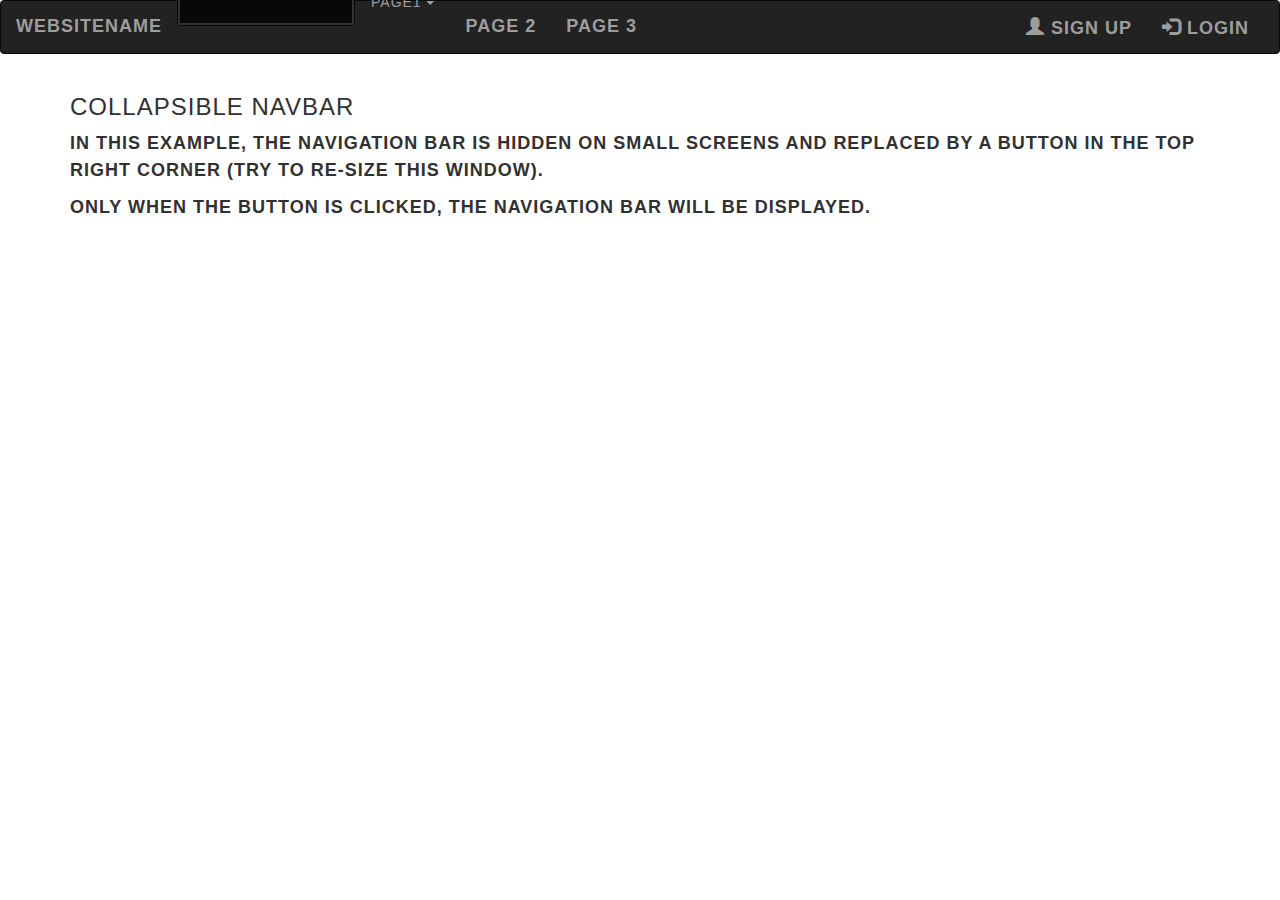
<file: Bootstrap/index.html>
﻿<!DOCTYPE html>
<html lang="en">
<head>
    <title>Bootstrap Case</title>
    <meta charset="utf-8">
    <meta name="viewport" content="width=device-width, initial-scale=1">
    <link rel="stylesheet" href="https://maxcdn.bootstrapcdn.com/bootstrap/3.3.7/css/bootstrap.min.css">
    <script src="https://ajax.googleapis.com/ajax/libs/jquery/3.1.1/jquery.min.js"></script>
    <script src="https://maxcdn.bootstrapcdn.com/bootstrap/3.3.7/js/bootstrap.min.js"></script>
    <link href="ButtonFronBackCss.css" rel="stylesheet" />
</head>
<body>

    <nav class="navbar navbar-inverse">
        <div class="container-fluid">
            <div class="navbar-header">
                <button type="button" class="navbar-toggle" data-toggle="collapse" data-target="#myNavbar">
                    <span class="icon-bar"></span>
                    <span class="icon-bar"></span>
                    <span class="icon-bar"></span>
                </button>
                <a class="navbar-brand" href="#">WebSiteName</a>
            </div>
            <div class="collapse navbar-collapse" id="myNavbar">
                <ul class="nav navbar-nav">
                    <li class="active">

                    <a href="#" class="btn">
                        <span class="text">Home</span>
                        <span class="flip-front">Front</span>
                        <span class="flip-back">Back</span>
                    </a>

                    </li>
                    <li class="dropdown">
                        <a class="dropdown-toggle btn" data-toggle="dropdown" href="#" >
                          Page1
                            <span class="caret"></span>
                        </a>
                        <ul class="dropdown-menu">
                            <li><a href="#">Page 1-1</a></li>
                            <li><a href="#">Page 1-2</a></li>
                            <li><a href="#">Page 1-3</a></li>
                        </ul>
                    </li>
                    <li><a href="#">Page 2</a></li>
                    <li><a href="#">Page 3</a></li>
                </ul>
                <ul class="nav navbar-nav navbar-right">
                    <li><a href="#"><span class="glyphicon glyphicon-user"></span> Sign Up</a></li>
                    <li><a href="#"><span class="glyphicon glyphicon-log-in"></span> Login</a></li>
                </ul>
            </div>
        </div>
    </nav>

    <div class="container">
        <h3>Collapsible Navbar</h3>
        <p>In this example, the navigation bar is hidden on small screens and replaced by a button in the top right corner (try to re-size this window).
        <p>Only when the button is clicked, the navigation bar will be displayed.</p>
    </div>

</body>
</html>
</file>
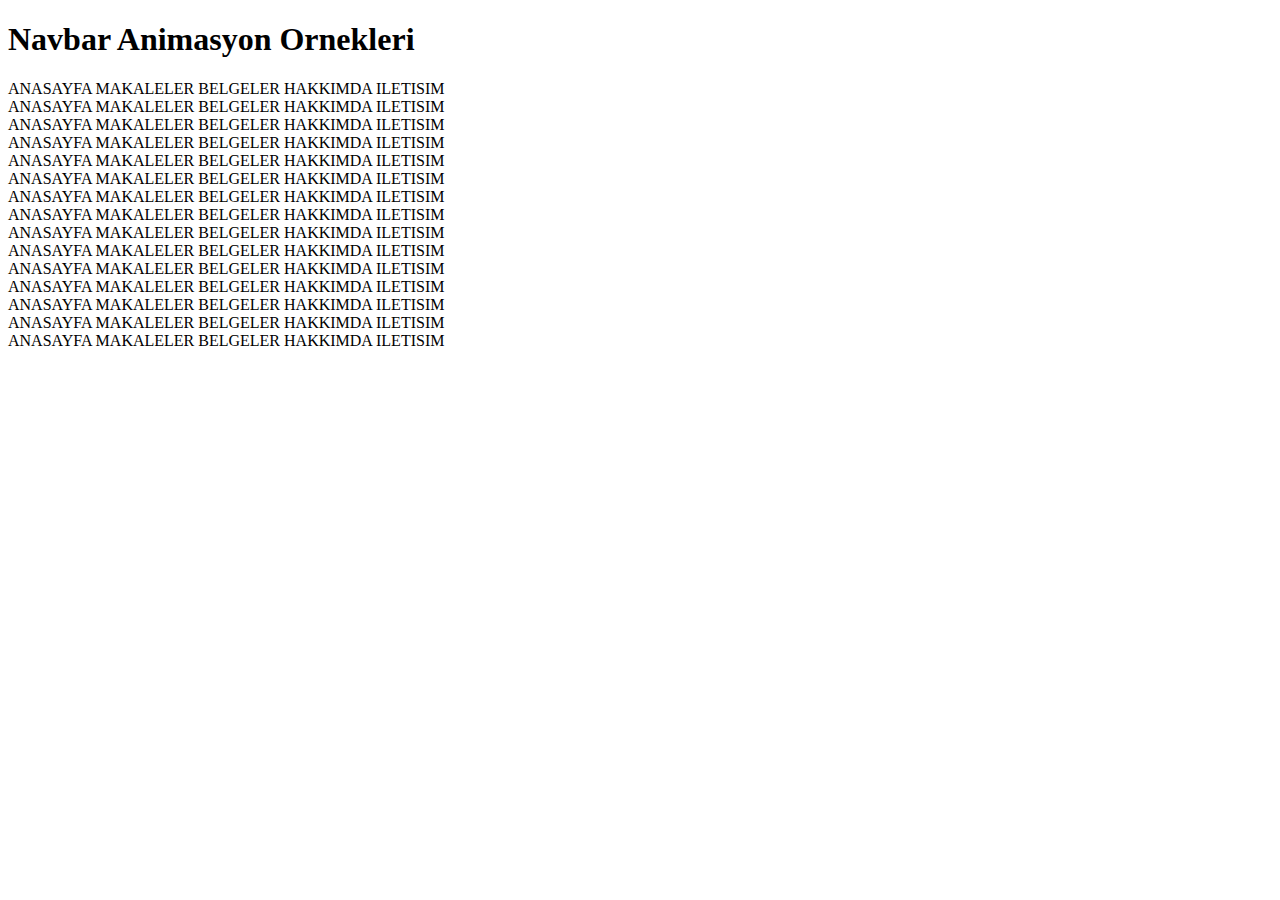
<file: navbaranimasyonları.html>
<!DOCTYPE html>
<html>
<head>
    <title></title>
	<meta charset="utf-8" />
    <style>
        @import 'https://fonts.googleapis.com/css?family=Raleway';
 </style>
</head>
<body>
    <header>
        <h1>
            Navbar Animasyon Ornekleri
        </h1>
       
    </header>
    <div class="container red topBotomBordersOut">
        <a>ANASAYFA</a>
        <a>MAKALELER</a>
        <a>BELGELER</a>
        <a>HAKKIMDA</a>
        <a>ILETISIM</a>
    </div>

    <div class="container purple topBotomBordersIn">
        <a>ANASAYFA</a>
        <a>MAKALELER</a>
        <a>BELGELER</a>
        <a>HAKKIMDA</a>
        <a>ILETISIM</a>
    </div>

    <div class="container indigo topLeftBorders">
        <a>ANASAYFA</a>
        <a>MAKALELER</a>
        <a>BELGELER</a>
        <a>HAKKIMDA</a>
        <a>ILETISIM</a>
    </div>

    <div class="container blue circleBehind">
        <a>ANASAYFA</a>
        <a>MAKALELER</a>
        <a>BELGELER</a>
        <a>HAKKIMDA</a>
        <a>ILETISIM</a>
    </div>

    <div class="container cyan brackets">
        <a>ANASAYFA</a>
        <a>MAKALELER</a>
        <a>BELGELER</a>
        <a>HAKKIMDA</a>
        <a>ILETISIM</a>
    </div>

    <div class="container teal borderYtoX">
        <a>ANASAYFA</a>
        <a>MAKALELER</a>
        <a>BELGELER</a>
        <a>HAKKIMDA</a>
        <a>ILETISIM</a>
    </div>

    <div class="container green borderXwidth">
        <a>ANASAYFA</a>
        <a>MAKALELER</a>
        <a>BELGELER</a>
        <a>HAKKIMDA</a>
        <a>ILETISIM</a>
    </div>

    <div class="container lightGreen pullDown">
        <a>ANASAYFA</a>
        <a>MAKALELER</a>
        <a>BELGELER</a>
        <a>HAKKIMDA</a>
        <a>ILETISIM</a>
    </div>

    <div class="container lime pullUp">
        <a>ANASAYFA</a>
        <a>MAKALELER</a>
        <a>BELGELER</a>
        <a>HAKKIMDA</a>
        <a>ILETISIM</a>
    </div>

    <div class="container yellow pullRight">
        <a>ANASAYFA</a>
        <a>MAKALELER</a>
        <a>BELGELER</a>
        <a>HAKKIMDA</a>
        <a>ILETISIM</a>
    </div>

    <div class="container amber pullLeft">
        <a>ANASAYFA</a>
        <a>MAKALELER</a>
        <a>BELGELER</a>
        <a>HAKKIMDA</a>
        <a>ILETISIM</a>
    </div>

    <div class="container orange pullUpDown">
        <a>ANASAYFA</a>
        <a>MAKALELER</a>
        <a>BELGELER</a>
        <a>HAKKIMDA</a>
        <a>ILETISIM</a>
    </div>

    <div class="container deepOrange pullRightLeft">
        <a>ANASAYFA</a>
        <a>MAKALELER</a>
        <a>BELGELER</a>
        <a>HAKKIMDA</a>
        <a>ILETISIM</a>
    </div>

    <div class="container brown highlightTextOut">
        <a alt="ANASAYFA">ANASAYFA</a>
        <a alt="MAKALELER">MAKALELER</a>
        <a alt="BELGELER">BELGELER</a>
        <a alt="HAKKIMDA">HAKKIMDA</a>
        <a alt="ILETISIM">ILETISIM</a>
    </div>

    <div class="container gray highlightTextIn">
        <a alt="ANASAYFA">ANASAYFA</a>
        <a alt="MAKALELER">MAKALELER</a>
        <a alt="BELGELER">BELGELER</a>
        <a alt="HAKKIMDA">HAKKIMDA</a>
        <a alt="ILETISIM">ILETISIM</a>
    </div>

   
</body>
</html>
</file>
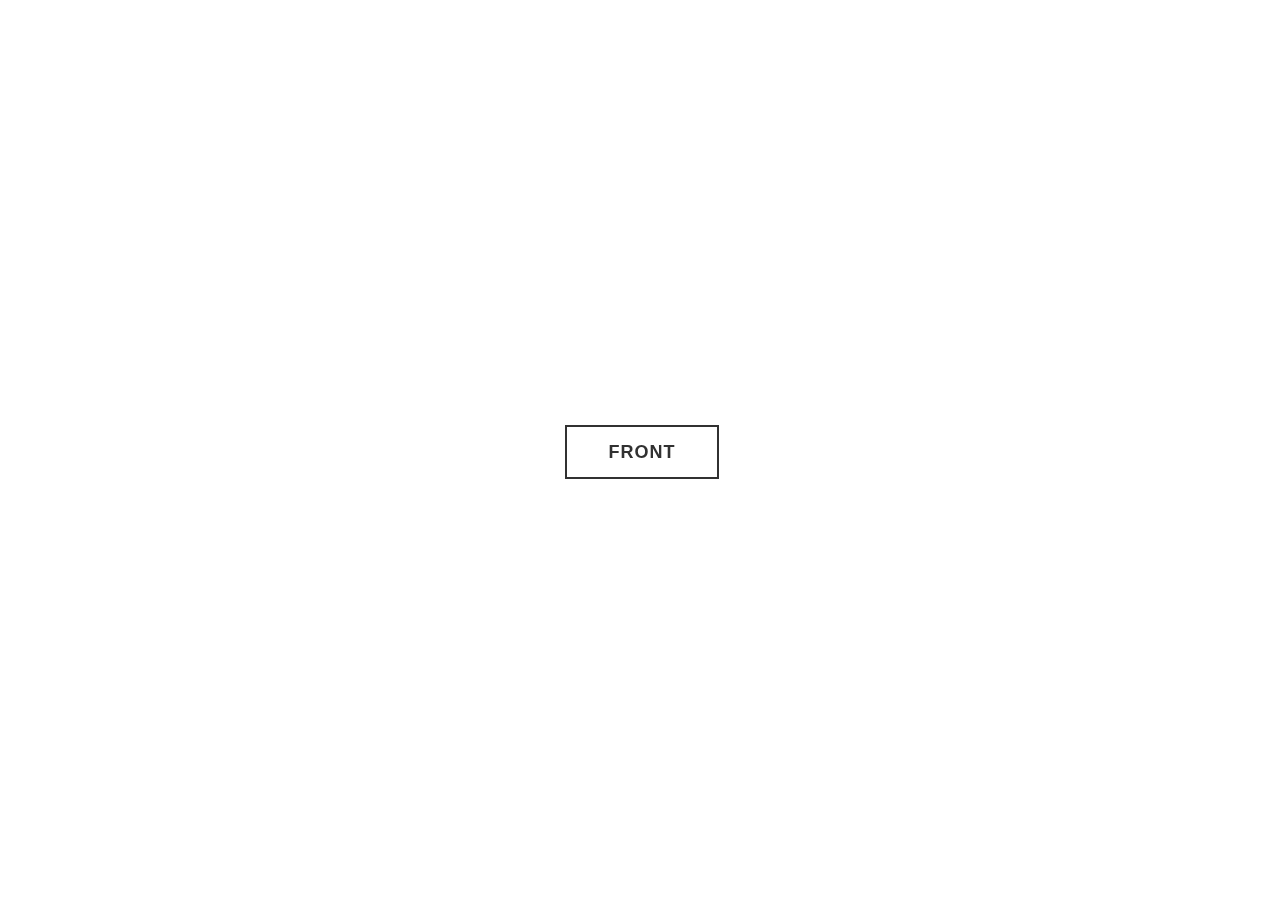
<file: Bootstrap/A_Deneme.html>
﻿<!DOCTYPE html>
<html>
<head>
    <title></title>
    <meta charset="utf-8" />
    <style>
        body {
            color: #313131;
            font-size: 18px;
            font-weight: 600;
            line-height: 1.5;
            letter-spacing: 1px;
            text-transform: uppercase;
            font-family: 'Raleway', sans-serif;
        }

        a {
            text-decoration: none;
            display: inline-block;
        }

        .btn {
            height: 50px;
            line-height: 50px;
            text-align: center;
            position: relative;
            position: absolute;
            left: 50%;
            top: 50%;
            transform: translate(-50%, -50%);
            -webkit-transition: all .3s ease-out;
            -o-transition: all .3s ease-out;
            transition: all .3s ease-out;
        }

        .text {
            padding: 0 50px;
            visibility: hidden;
        }

        .flip-front,
        .flip-back {
            position: absolute;
            left: 0;
            top: 0;
            width: 100%;
            height: 100%;
            -webkit-transform-style: flat;
            transform-style: flat;
            -webkit-transition: -webkit-transform .3s ease-out;
            -o-transition: -o-transform .3s ease-out;
            transition: transform .3s ease-out;
        }

        .flip-front {
            color: #313131;
            border: 2px solid #313131;
            background-color: transparent;
            -webkit-transform: rotateX(0deg) translateZ(25px);
            -ms-transform: rotateX(0deg) translateZ(25px);
            -o-transform: rotateX(0deg) translateZ(25px);
            transform: rotateX(0deg) translateZ(25px);
        }

        .flip-back {
            color: #fff;
            background-color: #313131;
            border: 2px solid #313131;
            -webkit-transform: rotateX(90deg) translateZ(25px);
            -ms-transform: rotateX(90deg) translateZ(25px);
            -o-transform: rotateX(90deg) translateZ(25px);
            transform: rotateX(90deg) translateZ(25px);
        }

        .btn:hover .flip-front {
            -webkit-transform: rotateX(-90deg) translateZ(25px);
            -ms-transform: rotateX(-90deg) translateZ(25px);
            -o-transform: rotateX(-90deg) translateZ(25px);
            transform: rotateX(-90deg) translateZ(25px);
        }

        .btn:hover .flip-back {
            -webkit-transform: rotateX(0deg) translateZ(25px);
            -ms-transform: rotateX(0deg) translateZ(25px);
            -o-transform: rotateX(0deg) translateZ(25px);
            transform: rotateX(0deg) translateZ(25px);
        }
    </style>
</head>
<body>
    <a href="#" class="btn">
        <span class="text">Text</span>
        <span class="flip-front">Front</span>
        <span class="flip-back">Back</span>
    </a>
</body>
</html>
</file>
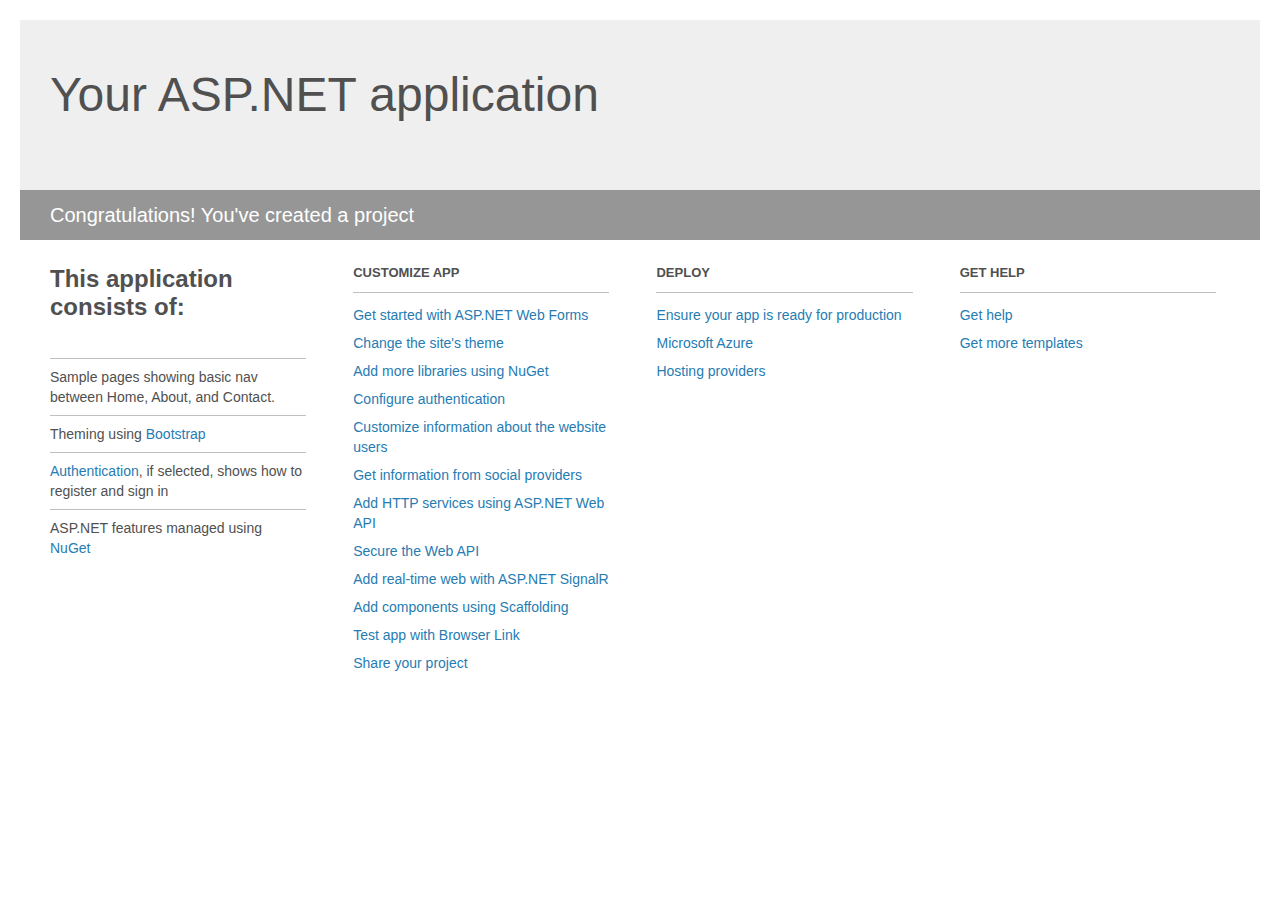
<file: Bootstrap/Project_Readme.html>
﻿<!DOCTYPE html>
<html lang="en">
<head>
    <meta charset="utf-8" />
    <title>Your ASP.NET application</title>
    <style>
        body {
            background: #fff;
            color: #505050;
            font: 14px 'Segoe UI', tahoma, arial, helvetica, sans-serif;
            margin: 20px;
            padding: 0;
        }

        #header {
            background: #efefef;
            padding: 0;
        }

        h1 {
            font-size: 48px;
            font-weight: normal;
            margin: 0;
            padding: 0 30px;
            line-height: 150px;
        }

        p {
            font-size: 20px;
            color: #fff;
            background: #969696;
            padding: 0 30px;
            line-height: 50px;
        }

        #main {
            padding: 5px 30px;
        }

        .section {
            width: 21.7%;
            float: left;
            margin: 0 0 0 4%;
        }

            .section h2 {
                font-size: 13px;
                text-transform: uppercase;
                margin: 0;
                border-bottom: 1px solid silver;
                padding-bottom: 12px;
                margin-bottom: 8px;
            }

            .section.first {
                margin-left: 0;
            }

                .section.first h2 {
                    font-size: 24px;
                    text-transform: none;
                    margin-bottom: 25px;
                    border: none;
                }

                .section.first li {
                    border-top: 1px solid silver;
                    padding: 8px 0;
                }

            .section.last {
                margin-right: 0;
            }

        ul {
            list-style: none;
            padding: 0;
            margin: 0;
            line-height: 20px;
        }

        li {
            padding: 4px 0;
        }

        a {
            color: #267cb2;
            text-decoration: none;
        }

            a:hover {
                text-decoration: underline;
            }
    </style>
</head>
<body>

    <div id="header">
        <h1>Your ASP.NET application</h1>
        <p>Congratulations! You've created a project</p>
    </div>

    <div id="main">
        <div class="section first">
            <h2>This application consists of:</h2>
            <ul>
                <li>Sample pages showing basic nav between Home, About, and Contact.</li>
                <li>Theming using <a href="http://go.microsoft.com/fwlink/?LinkID=615519">Bootstrap</a></li>
                <li><a href="http://go.microsoft.com/fwlink/?LinkID=615520">Authentication</a>, if selected, shows how to register and sign in</li>
                <li>ASP.NET features managed using <a href="http://go.microsoft.com/fwlink/?LinkID=615521">NuGet</a></li>
            </ul>
        </div>

        <div class="section">
            <h2>Customize app</h2>
            <ul>
                <li><a href="http://go.microsoft.com/fwlink/?LinkID=615522">Get started with ASP.NET Web Forms</a></li>
                <li><a href="http://go.microsoft.com/fwlink/?LinkID=615523">Change the site's theme</a></li>
                <li><a href="http://go.microsoft.com/fwlink/?LinkID=615524">Add more libraries using NuGet</a></li>
                <li><a href="http://go.microsoft.com/fwlink/?LinkID=615525">Configure authentication</a></li>
                <li><a href="http://go.microsoft.com/fwlink/?LinkID=615526">Customize information about the website users</a></li>
                <li><a href="http://go.microsoft.com/fwlink/?LinkID=615527">Get information from social providers</a></li>
                <li><a href="http://go.microsoft.com/fwlink/?LinkID=615528">Add HTTP services using ASP.NET Web API</a></li>
                <li><a href="http://go.microsoft.com/fwlink/?LinkID=615529">Secure the Web API</a></li>
                <li><a href="http://go.microsoft.com/fwlink/?LinkID=615530">Add real-time web with ASP.NET SignalR</a></li>
                <li><a href="http://go.microsoft.com/fwlink/?LinkID=615531">Add components using Scaffolding</a></li>
                <li><a href="http://go.microsoft.com/fwlink/?LinkID=615532">Test app with Browser Link</a></li>
                <li><a href="http://go.microsoft.com/fwlink/?LinkID=615533">Share your project</a></li>
            </ul>
        </div>

        <div class="section">
            <h2>Deploy</h2>
            <ul>
                <li><a href="http://go.microsoft.com/fwlink/?LinkID=615534">Ensure your app is ready for production</a></li>
                <li><a href="http://go.microsoft.com/fwlink/?LinkID=615535">Microsoft Azure</a></li>
                <li><a href="http://go.microsoft.com/fwlink/?LinkID=615536">Hosting providers</a></li>
            </ul>
        </div>

        <div class="section last">
            <h2>Get help</h2>
            <ul>
                <li><a href="http://go.microsoft.com/fwlink/?LinkID=615537">Get help</a></li>
                <li><a href="http://go.microsoft.com/fwlink/?LinkID=615538">Get more templates</a></li>
            </ul>
        </div>
    </div>
</body>
</html>
</file>
<file: Bootstrap/ButtonFronBackCss.css>
﻿
        body {
            color: #313131;
            font-size: 18px;
            font-weight: 600;
            line-height: 1.5;
            letter-spacing: 1px;
            text-transform: uppercase;
            font-family: 'Raleway', sans-serif;
        }

        a {
            text-decoration: none;
            display: inline-block;
        }

        .btn {
            height: 50px;
            line-height: 50px;
            text-align: center;
            position: relative;
            position: absolute;
            left: 50%;
            top: 50%;
            transform: translate(-50%, -50%);
            -webkit-transition: all .3s ease-out;
            -o-transition: all .3s ease-out;
            transition: all .3s ease-out;
        }

        .text {
            padding: 0 50px;
            visibility: hidden;
        }

        .flip-front,
        .flip-back {
            position: absolute;
            left: 0;
            top: 0;
            width: 100%;
            height: 100%;
            -webkit-transform-style: flat;
            transform-style: flat;
            -webkit-transition: -webkit-transform .3s ease-out;
            -o-transition: -o-transform .3s ease-out;
            transition: transform .3s ease-out;
        }

        .flip-front {
            color: #313131;
            border: 2px solid #313131;
            background-color: transparent;
            -webkit-transform: rotateX(0deg) translateZ(25px);
            -ms-transform: rotateX(0deg) translateZ(25px);
            -o-transform: rotateX(0deg) translateZ(25px);
            transform: rotateX(0deg) translateZ(25px);
        }

        .flip-back {
            color: #fff;
            background-color: #313131;
            border: 2px solid #313131;
            -webkit-transform: rotateX(90deg) translateZ(25px);
            -ms-transform: rotateX(90deg) translateZ(25px);
            -o-transform: rotateX(90deg) translateZ(25px);
            transform: rotateX(90deg) translateZ(25px);
        }

        .btn:hover .flip-front {
            -webkit-transform: rotateX(-90deg) translateZ(25px);
            -ms-transform: rotateX(-90deg) translateZ(25px);
            -o-transform: rotateX(-90deg) translateZ(25px);
            transform: rotateX(-90deg) translateZ(25px);
        }

        .btn:hover .flip-back {
            -webkit-transform: rotateX(0deg) translateZ(25px);
            -ms-transform: rotateX(0deg) translateZ(25px);
            -o-transform: rotateX(0deg) translateZ(25px);
            transform: rotateX(0deg) translateZ(25px);
        }
</file>
